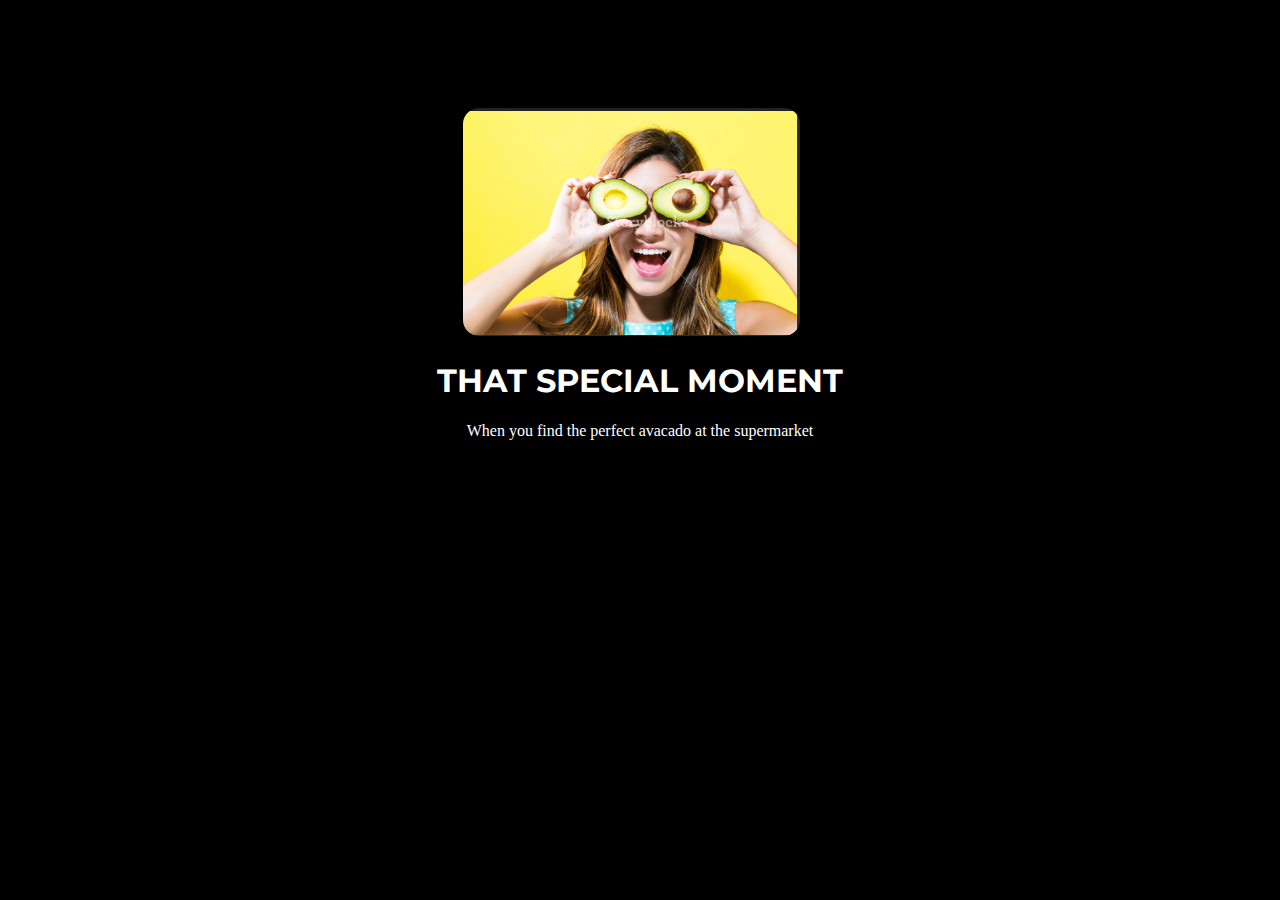
<file: index.html>
<!DOCTYPE html>
<html lang="en">
<head>
    <meta charset="UTF-8">
    <title>Motivational image</title>
    <link rel="stylesheet" href="./style.css"/>
    <link rel="preconnect" href="https://fonts.googleapis.com">
<link rel="preconnect" href="https://fonts.gstatic.com" crossorigin>
<link href="https://fonts.googleapis.com/css2?family=Montserrat:wght@100&display=swap" rel="stylesheet">
</head>
<body>
    <div>
        <img src="./assets/images/Screenshot 2024-01-30 184137.png" alt="Avacado"/>
        <h1>That special moment</h1>
        <p>When you find the perfect avacado at the supermarket</p>
    </div>
   
</body>
</html>
</file>
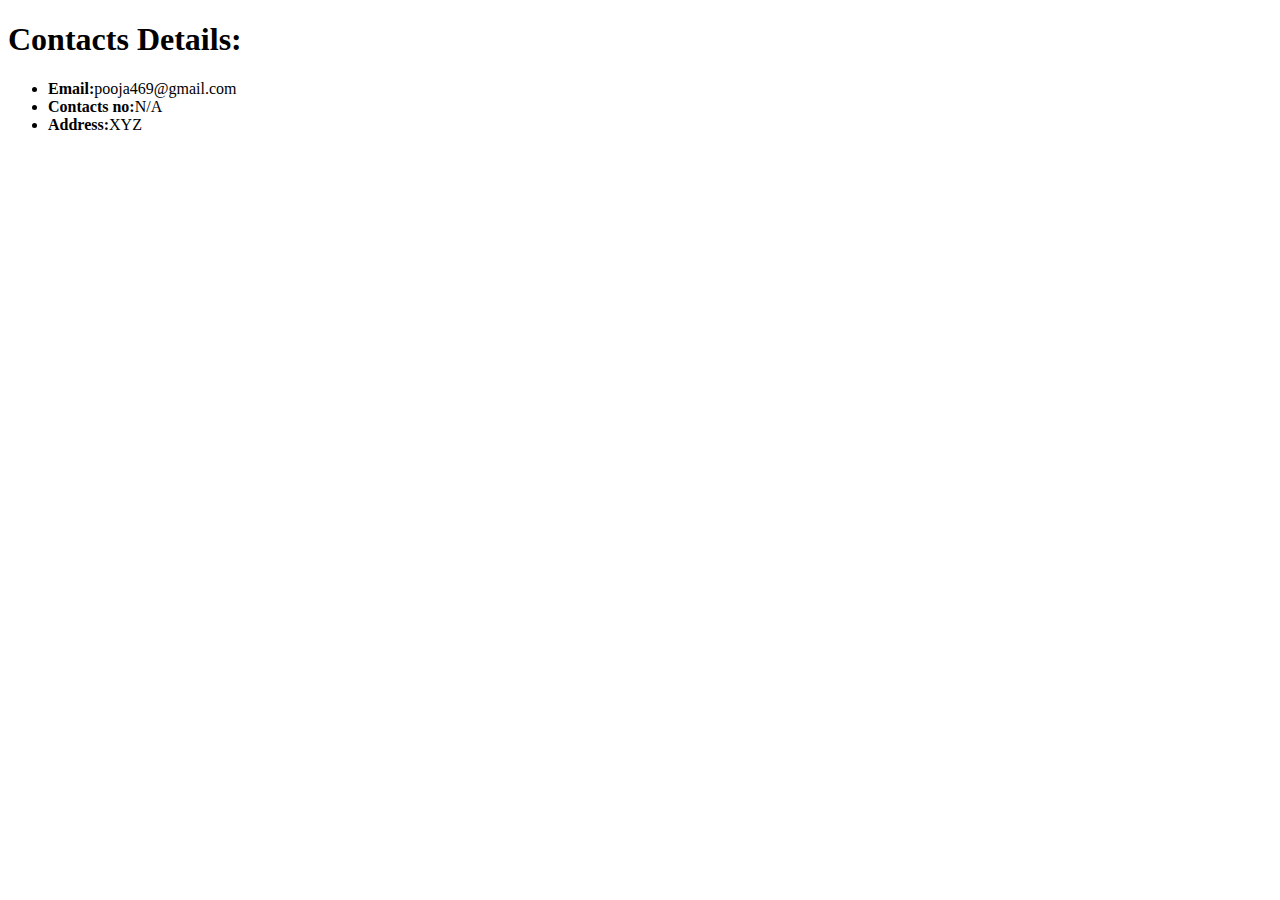
<file: Contacts/Contact.html>
<!DOCTYPE html>
<html lang="en">
<head>
    <meta charset="UTF-8">
    <title>Contacts</title>
</head>
<body>
    <h1>Contacts Details:</h1>
    <ul>
        <li><b>Email:</b>pooja469@gmail.com</li>
        <li><b>Contacts no:</b>N/A</li>
        <li><b>Address:</b>XYZ</li>
    </ul>
</body>
</html>
</file>
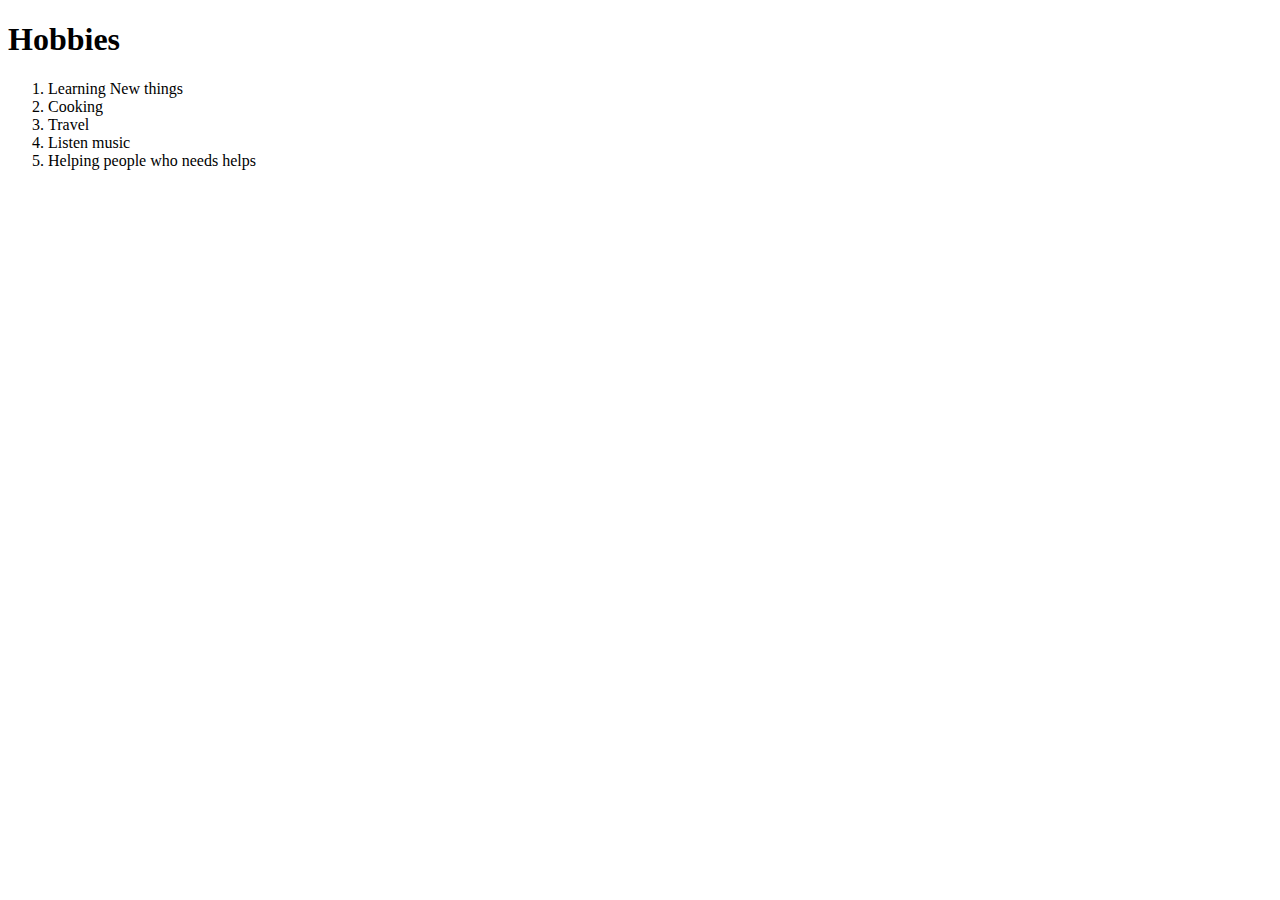
<file: Contacts/Hobbies.html>
<!DOCTYPE html>
<html lang="en">
<head>
    <meta charset="UTF-8">
    <title>Hobbies</title>
</head>
<body>
    <h1>Hobbies</h1>
    <ol>
        <li>Learning New things</li>
        <li>Cooking</li>
        <li>Travel</li>
        <li>Listen music</li>
        <li>Helping people who needs helps</li>
    </ol>
    
</body>
</html>
</file>
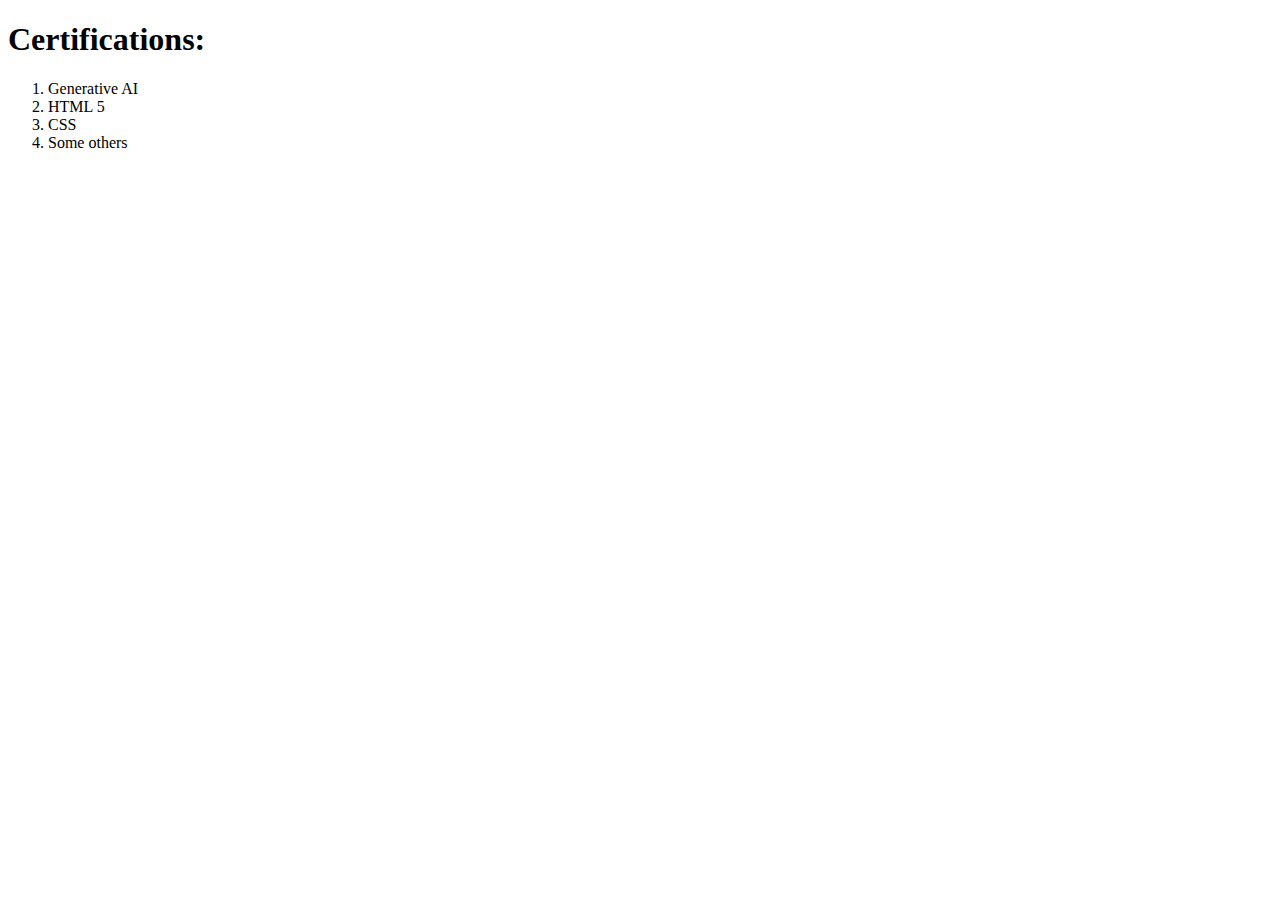
<file: public/Certifications.html>
<!DOCTYPE html>
<html lang="en">
<head>
    <meta charset="UTF-8">
    <title>Certification</title>
</head>
<body>
    <h1>Certifications:</h1>
    <ol>
        <li>Generative AI</li>
        <li>HTML 5</li>
        <li>CSS</li>
        <li>Some others</li>
    </ol>
</body>
</html>
</file>
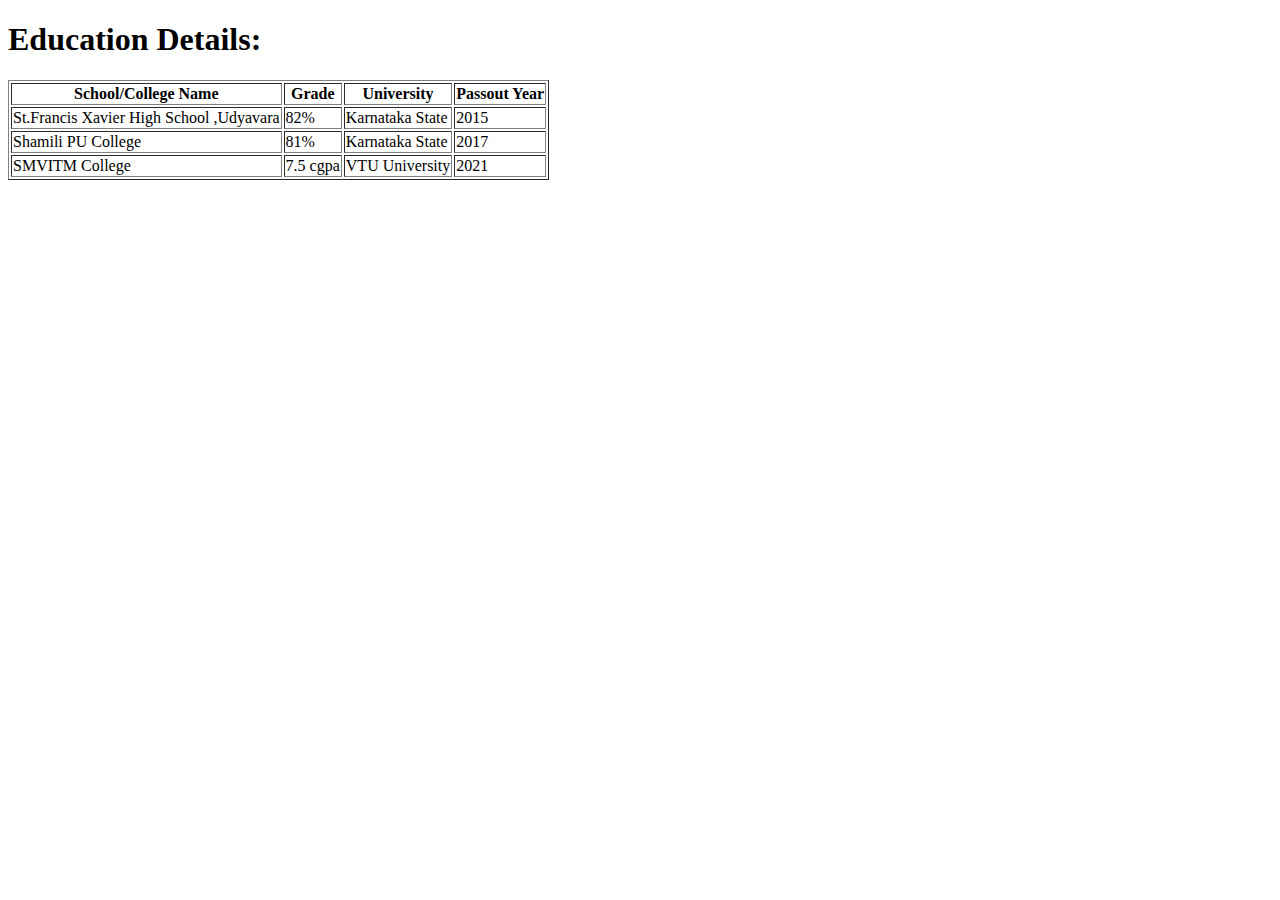
<file: public/Education.html>
<!DOCTYPE html>
<html lang="en">
<head>
    <meta charset="UTF-8">
    <title>Education</title>
</head>
<body>
    <h1>Education Details:</h1>
    <table border="1">
       <tr>
        <th>School/College Name</th>
        <th>Grade</th>
        <th>University</th>
        <th>Passout Year</th>
       </tr>
       <tr>
        <td>St.Francis Xavier High School ,Udyavara</td>
        <td>82%</td>
        <td>Karnataka State</td>
        <td>2015</td>
       </tr>
       <tr>
        <td>Shamili PU College</td>
        <td>81%</td>
        <td>Karnataka State</td>
        <td>2017</td>
       </tr>
       <tr>
        <td>SMVITM College</td>
        <td>7.5 cgpa</td>
        <td>VTU University</td>
        <td>2021</td>
       </tr>
    </table>
</body>
</html>
</file>
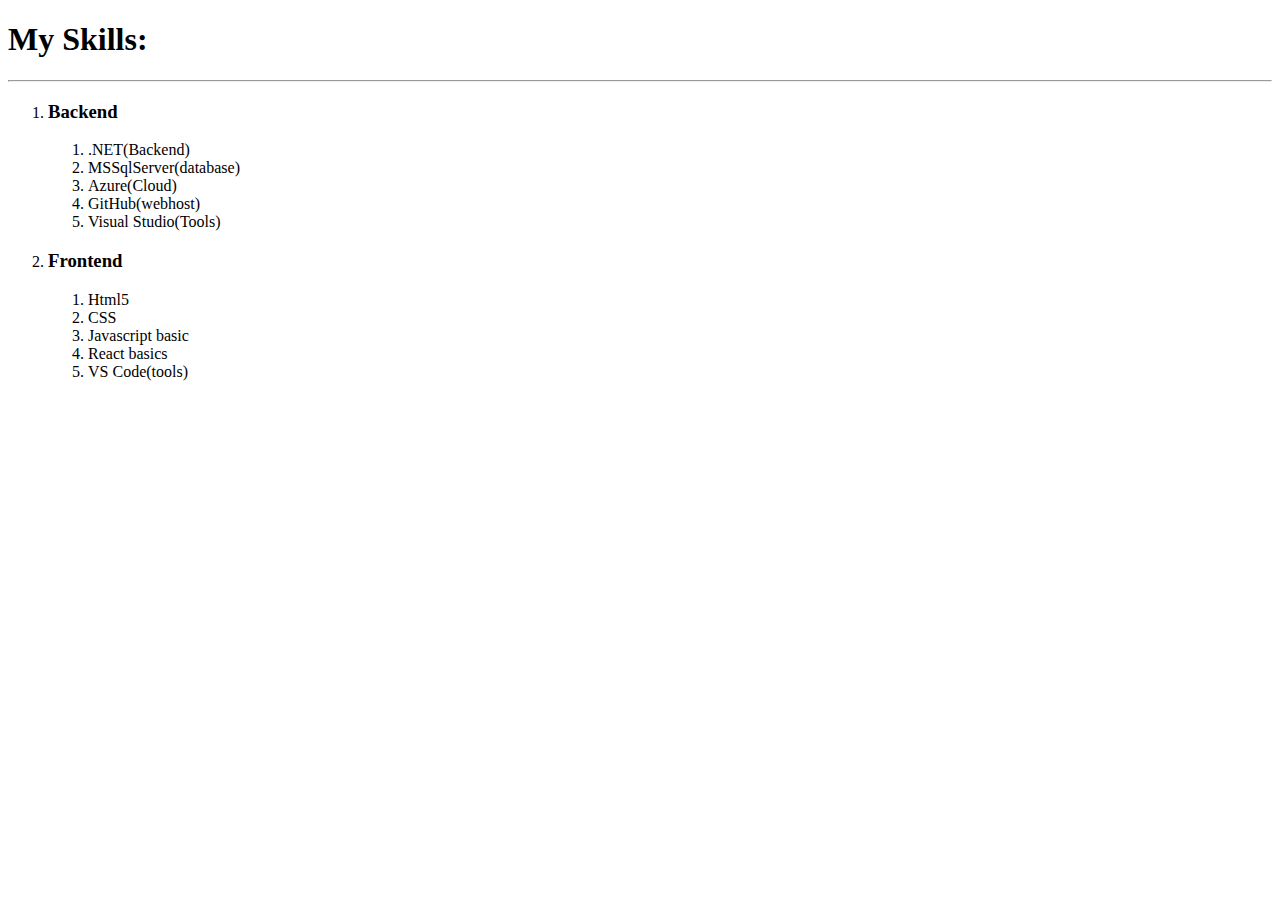
<file: public/Skills.html>
<!DOCTYPE html>
<html lang="en">
<head>
    <meta charset="UTF-8">
    <title>My Skills</title>
</head>
<body>
    <h1>My Skills:</h1>
    <hr />
    <ol>
    <li><h3>Backend</h3></li>
        <ol>
            <li>.NET(Backend)</li>
            <li>MSSqlServer(database)</li>
            <li>Azure(Cloud)</li>
            <li>GitHub(webhost)</li>
            <li>Visual Studio(Tools)</li>
        </ol>
    <li><h3>Frontend</h3></li>
        <ol>
            <li>Html5</li>
            <li>CSS</li>
            <li>Javascript basic</li>
            <li>React basics</li>
            <li>VS Code(tools)</li>
        </ol>
    </ol>
</body>
</html>
</file>
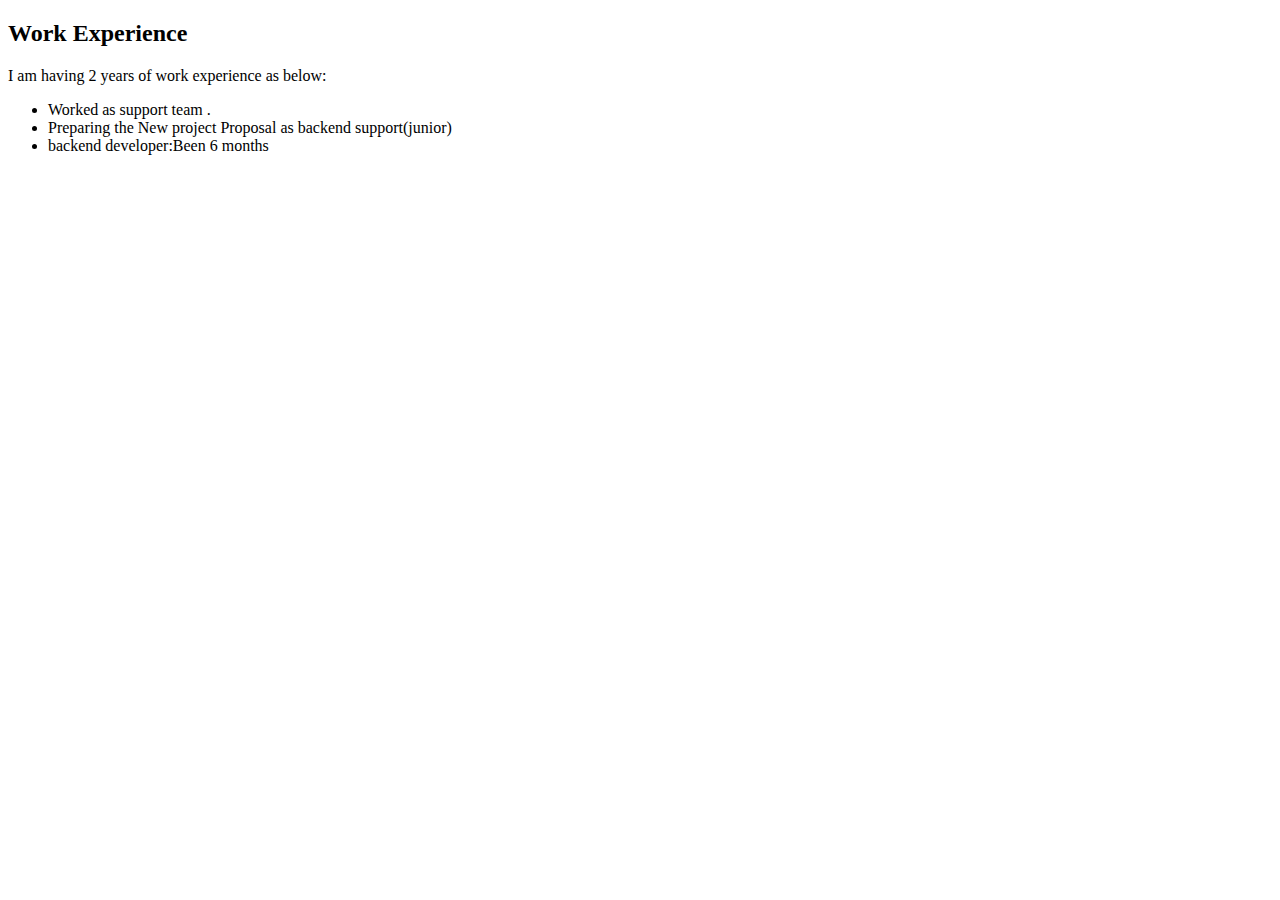
<file: public/WorkExperience.html>
<!DOCTYPE html>
<html lang="en">
<head>
    <meta charset="UTF-8">
    <title>Work Experience</title>
</head>
<body>
    <h2>Work Experience</h2>
    <p>I am having 2 years of work experience as below:</p>
    <ul>
        <li>Worked as support team .</li>
        <li>Preparing the New project Proposal as backend support(junior)</li>
        <li>backend developer:Been 6 months</li>
        
    </ul>
</body>
</html>
</file>
<file: style.css>
h1{
    text-transform: uppercase;
    font-family: 'Montserrat', sans-serif;
    font-weight: 50px;
    text-align: center;
    color: white;
    
}
p{
    text-align: center;
    color: white;
}
img{
    text-align: center;
    border: 5px;
    border-radius: 1em;
    margin-left: 36%;
    margin-top: 100px;
}
body{
    background-color: black;
}
</file>
